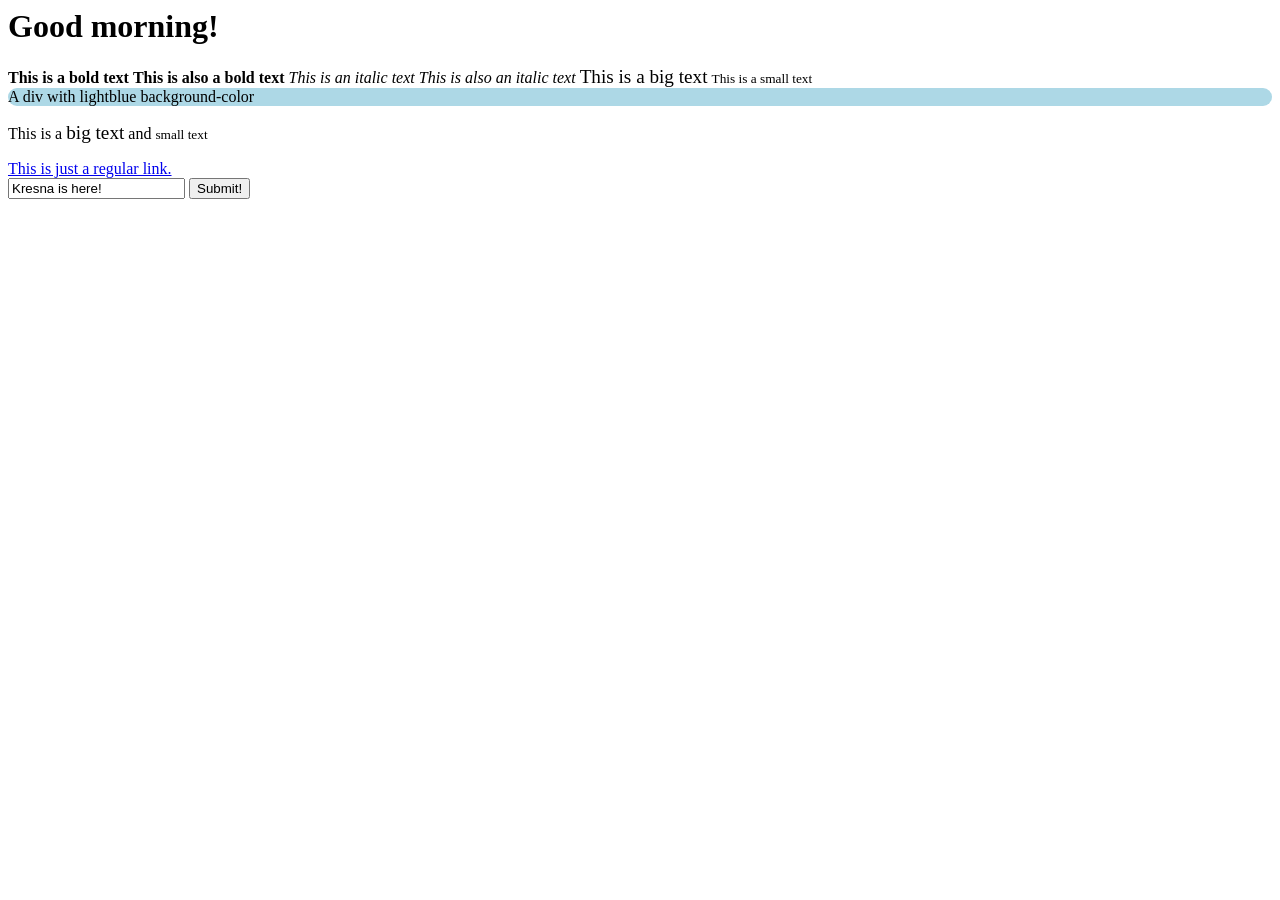
<file: static-site/index.html>
<html>
    <head>
        <title>Hello World</title>
        <meta charset="utf-8" />
        <meta name="description" content="This is a description" />
        <link rel="stylesheet" />
    </head>
    <body>
        <h1>Good morning!</h1>
        <b>This is a bold text</b>
        <strong>This is also a bold text</strong>
        <i>This is an italic text</i>
        <em>This is also an italic text</em>
        <big>This is a big text</big>
        <small>This is a small text</small>
        <div style="background-color: lightblue; border-radius: 30px">
            A div with lightblue background-color
        </div>
        <p>This is a <big>big text</big> and <small>small text</small></p>
        <a href="#">This is just a regular link.</a>

        <form action="/submit" method="post">
            <input type="text" name="name" value="Kresna is here!" />
            <button>Submit!</button>
        </form>

        <script src="./a.js"></script>
        <script src="./b.js"></script>
        <script src="./c.js"></script>
    </body>
</html>
</file>
